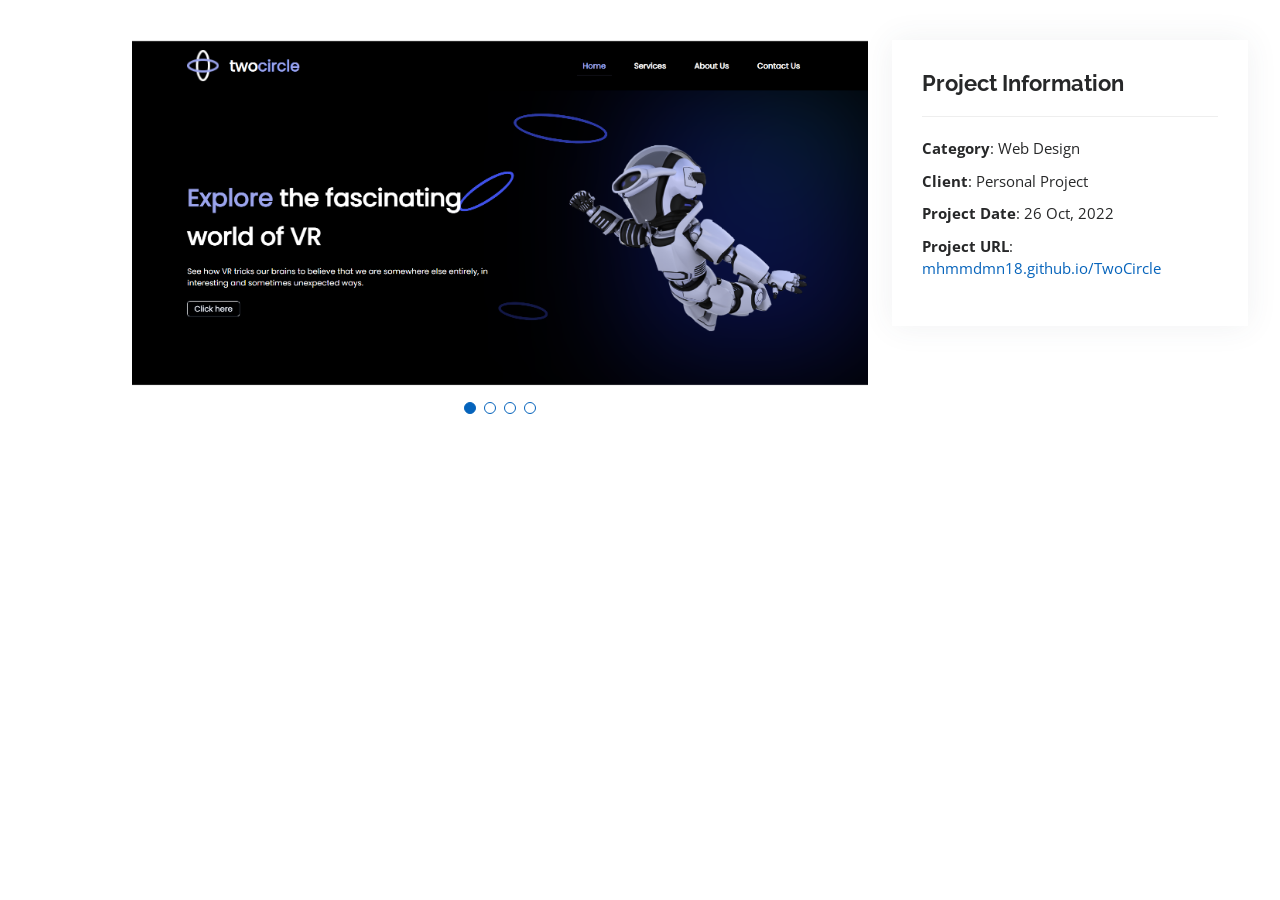
<file: portfolio-details.html>
<!DOCTYPE html>
<html lang="en">

<head>
  <meta charset="utf-8">
  <meta content="width=device-width, initial-scale=1.0" name="viewport">

  <title>Portfolio Details - Personal Bootstrap Template</title>
  <meta content="" name="description">
  <meta content="" name="keywords">

  <!-- Favicons -->
  <link href="assets/img/favicon.png" rel="icon">
  <link href="assets/img/apple-touch-icon.png" rel="apple-touch-icon">

  <!-- Google Fonts -->
  <link href="https://fonts.googleapis.com/css?family=Open+Sans:300,300i,400,400i,600,600i,700,700i|Raleway:300,300i,400,400i,500,500i,600,600i,700,700i|Poppins:300,300i,400,400i,500,500i,600,600i,700,700i" rel="stylesheet">

  <!-- Vendor CSS Files -->
  <link href="assets/vendor/aos/aos.css" rel="stylesheet">
  <link href="assets/vendor/bootstrap/css/bootstrap.min.css" rel="stylesheet">
  <link href="assets/vendor/bootstrap-icons/bootstrap-icons.css" rel="stylesheet">
  <link href="assets/vendor/boxicons/css/boxicons.min.css" rel="stylesheet">
  <link href="assets/vendor/glightbox/css/glightbox.min.css" rel="stylesheet">
  <link href="assets/vendor/swiper/swiper-bundle.min.css" rel="stylesheet">

  <!-- Template Main CSS File -->
  <link href="assets/css/style.css" rel="stylesheet">

  <!-- =======================================================
  * Template Name: MyResume
  * Updated: Mar 10 2023 with Bootstrap v5.2.3
  * Template URL: https://bootstrapmade.com/free-html-bootstrap-template-my-resume/
  * Author: BootstrapMade.com
  * License: https://bootstrapmade.com/license/
  ======================================================== -->
</head>

<body>

  <main id="main">

    <!-- ======= Portfolio Details Section ======= -->
    <section id="portfolio-details" class="portfolio-details">
      <div class="container">

        <div class="row gy-4">

          <div class="col-lg-8">
            <div class="portfolio-details-slider swiper">
              <div class="swiper-wrapper align-items-center">

                <div class="swiper-slide">
                  <img src="assets/img/portfolio/portfolio-details-1.png" alt="">
                </div>

                <div class="swiper-slide">
                  <img src="assets/img/portfolio/portfolio-details-2.png" alt="">
                </div>

                <div class="swiper-slide">
                  <img src="assets/img/portfolio/portfolio-details-3.png" alt="">
                </div>

                <div class="swiper-slide">
                  <img src="assets/img/portfolio/portfolio-details-4.png" alt="">
                </div>

              </div>
              <div class="swiper-pagination"></div>
            </div>
          </div>

          <div class="col-lg-4">
            <div class="portfolio-info">
              <h3>Project Information</h3>
              <ul>
                <li><strong>Category</strong>: Web Design</li>
                <li><strong>Client</strong>: Personal Project</li>
                <li><strong>Project Date</strong>: 26 Oct, 2022</li>
                <li><strong>Project URL</strong>: <a href="https://mhmmdmn18.github.io/TwoCircle">mhmmdmn18.github.io/TwoCircle</a></li>
              </ul>
            </div>
            <!-- <div class="portfolio-description">
              <h2>This is an example of portfolio detail</h2>
              <p>
                Autem ipsum nam porro corporis rerum. Quis eos dolorem eos itaque inventore commodi labore quia quia. Exercitationem repudiandae officiis neque suscipit non officia eaque itaque enim. Voluptatem officia accusantium nesciunt est omnis tempora consectetur dignissimos. Sequi nulla at esse enim cum deserunt eius.
              </p>
            </div> -->
          </div>

        </div>

      </div>
    </section><!-- End Portfolio Details Section -->

  </main><!-- End #main -->

  <div id="preloader"></div>
  <a href="#" class="back-to-top d-flex align-items-center justify-content-center"><i class="bi bi-arrow-up-short"></i></a>

  <!-- Vendor JS Files -->
  <script src="assets/vendor/purecounter/purecounter_vanilla.js"></script>
  <script src="assets/vendor/aos/aos.js"></script>
  <script src="assets/vendor/bootstrap/js/bootstrap.bundle.min.js"></script>
  <script src="assets/vendor/glightbox/js/glightbox.min.js"></script>
  <script src="assets/vendor/isotope-layout/isotope.pkgd.min.js"></script>
  <script src="assets/vendor/swiper/swiper-bundle.min.js"></script>
  <script src="assets/vendor/typed.js/typed.min.js"></script>
  <script src="assets/vendor/waypoints/noframework.waypoints.js"></script>
  <script src="assets/vendor/php-email-form/validate.js"></script>

  <!-- Template Main JS File -->
  <script src="assets/js/main.js"></script>

</body>

</html>
</file>
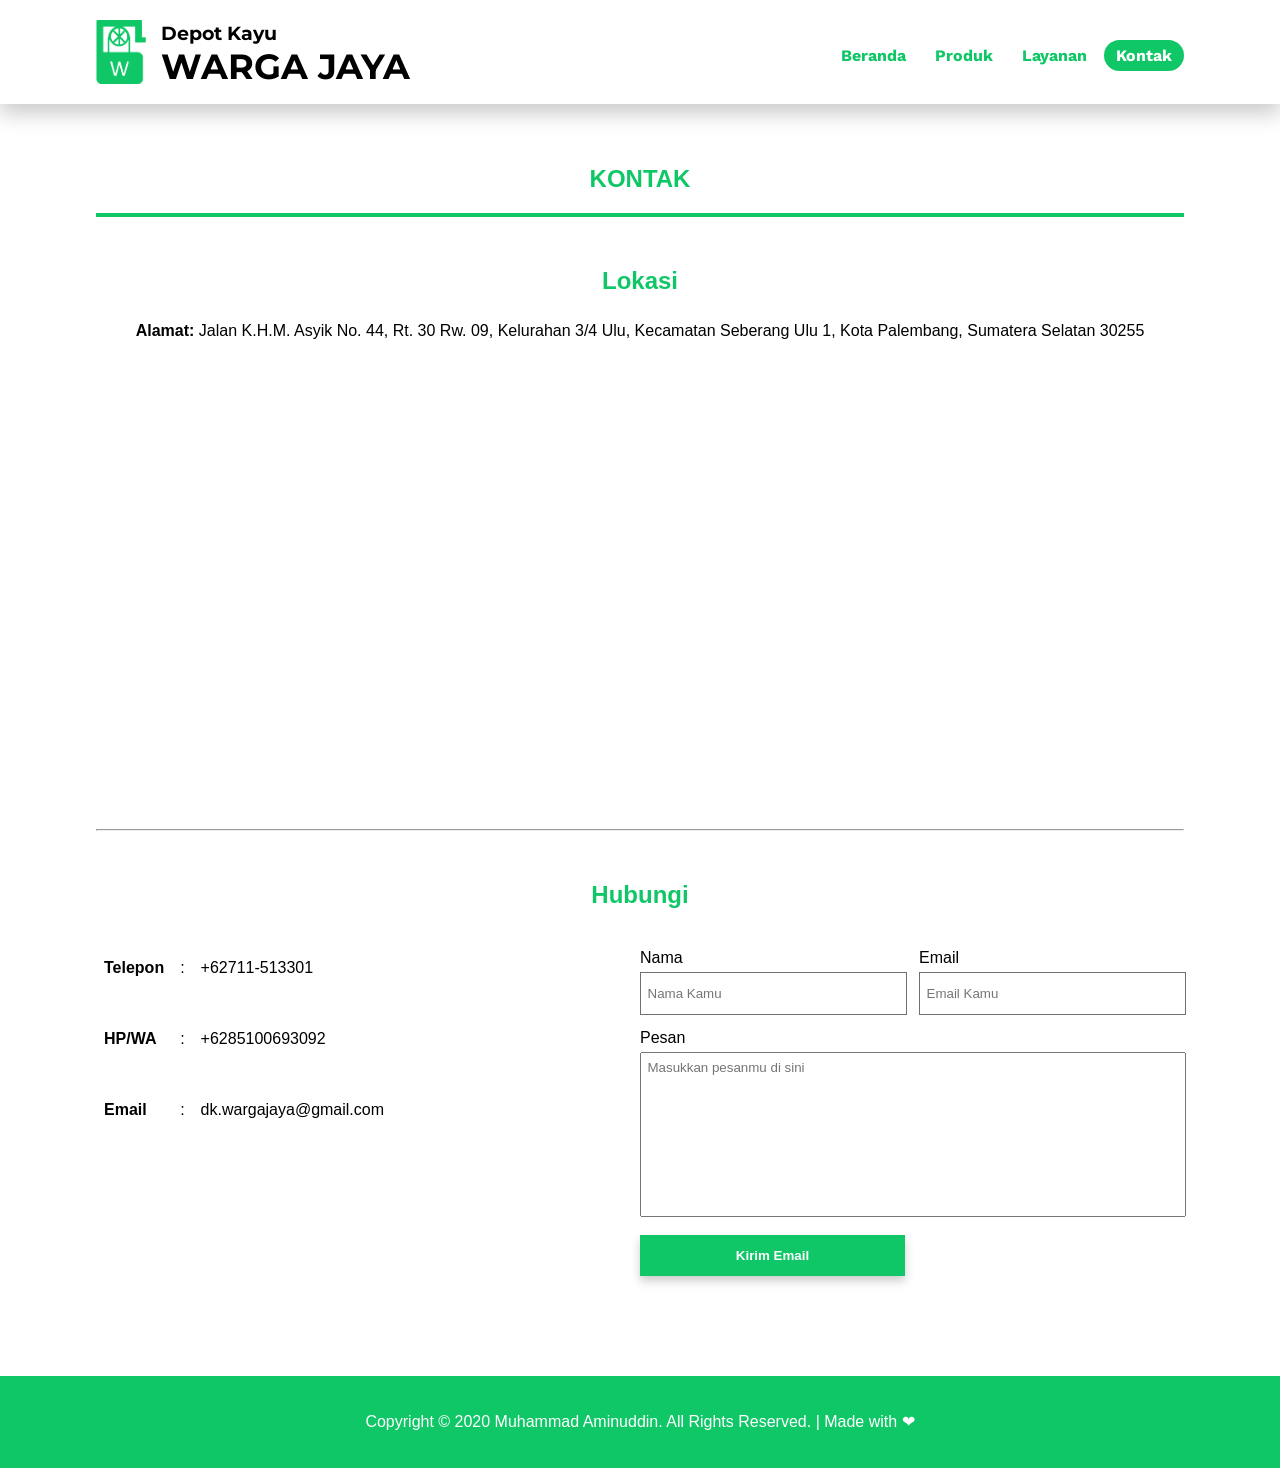
<file: html/kontak.html>
<!DOCTYPE html>
<html lang="en">
<head>
	<meta charset="UTF-8">
	<meta name="viewport" content="width=device-width, initial-scale=1.0">
	<meta name="Muhammad Aminuddin" content="Depot Kayu Warga Jaya Website">
	<title>Depot Kayu Warga Jaya</title>
	<link rel="icon" href="../images/logo/logo-g2.ico">
	<!-- Style -->
	<link rel="stylesheet" href="../css/style.css">
	<!-- Font -->
	<link rel="stylesheet" href="https://fonts.googleapis.com/css2?family=Work+Sans" >
	<link rel="stylesheet" href="https://fonts.googleapis.com/css2?family=Montserrat" >
	<!-- Font Awesome -->
	<link rel="stylesheet" href="https://cdnjs.cloudflare.com/ajax/libs/font-awesome/5.15.1/css/all.min.css">
</head>
<body>

	<!-- Header -->
	<header>
		<div class="container">
			<nav>
				<div class="nav-left">
					<a href="beranda.html"><img src="../images/logo/logo-g3.png" alt="logo"></a>
					<div class="brand">
						<h3>Depot Kayu</h3>
						<h1>Warga Jaya</h1>
					</div>
				</div>
				<div class="nav-right">
					<a href="beranda.html">Beranda</a>
					<a href="produk.html">Produk</a>
					<a href="layanan.html">Layanan</a>
					<a href="kontak.html" class="active">Kontak</a>
				</div>
				<label class="burger">
					<hr>
					<hr>
					<hr>
				</label>
			</nav>
		</div>
	</header>

	<!-- Mobile Navigasi -->
	<div class="nav-mobile">
		<a href="beranda.html" class="anchor">Beranda</a>
		<a href="produk.html" class="anchor">Produk</a>
		<a href="layanan.html" class="anchor">Layanan</a>
		<a href="kontak.html" class="anchor active">Kontak</a>
	</div>

	<!-- KONTAK -->
	<div class="space">
		<!-- Kontak -->
		<section class="kontak">
			<div class="container">
				<h2>KONTAK</h2>
				<!-- Lokasi -->
				<div class="lokasi">
					<h4>Lokasi</h4>
						<p><b>Alamat:</b> Jalan K.H.M. Asyik No. 44, Rt. 30 Rw. 09, Kelurahan 3/4 Ulu, Kecamatan Seberang Ulu 1, Kota Palembang, Sumatera Selatan 30255</p>
						<div class="lokasi-map">
							<iframe src="https://www.google.com/maps/embed?pb=!1m14!1m8!1m3!1d15937.336439472387!2d104.758451!3d-3.0044701!3m2!1i1024!2i768!4f13.1!3m3!1m2!1s0x0%3A0xde54f3c7e36d5ca2!2sDepot%20Kayu%20Warga%20Jaya!5e0!3m2!1sid!2sid!4v1605360575220!5m2!1sid!2sid" width="100%" height="450" frameborder="0" style="border:0;" allowfullscreen="" aria-hidden="false" tabindex="0"></iframe>
						</div>
				</div>
				<br>
				<hr>
				<h4>Hubungi</h4>
				<div class="hubungi">
					<div>
						<table class="nomor">
							<tr>
								<th>Telepon</th>
								<td>:</td>
								<td>+62711-513301</td>
							</tr>
							<tr>
								<th>HP/WA</th>
								<td>:</td>
								<td>+6285100693092</td>
							</tr>
							<tr>
								<th>Email</th>
								<td>:</td>
								<td>dk.wargajaya@gmail.com</td>
							</tr>
						</table>
					</div>
					<form class="email-right" action="mailto:dk.wargajaya@gmail.com" method="POST" enctype="text/plain">
						<div class="email-name">
							<label for="name">Nama</label>
							<input id="name" type="text" placeholder="Nama Kamu" autocomplete="off">
						</div>
						<div class="email-email">
							<label for="email">Email</label>
							<input id="email" type="email" placeholder="Email Kamu"  autocomplete="off">
						</div>
						<div class="email-message">
							<label for="message">Pesan</label>
							<textarea name="message" id="message" cols="30" rows="10" placeholder="Masukkan pesanmu di sini"></textarea>
						</div>
						<button class="email-button">Kirim Email</button>
					</form>
				</div>
			</div>
		</section>
	</div>
	
	<!-- Footer -->
	<footer>
		<div class="container">
			<p id="copyright">Copyright &copy; 2020 Muhammad Aminuddin. All Rights Reserved. | Made with ❤</p>
	</footer>

	<script src="../js/main.js"></script>
	<script src="../js/jquery.min.js"></script>
	<script src="../js/bootstrap.min.js"></script>
</body>
</html>
</file>
<file: css/style.css>
* {
	padding: 0;
	margin: 0;
}
html {
	scroll-behavior: smooth;
}
body {
	background-color: #fff;
	font-family: sans-serif;
}
a {
	text-decoration: none;
}
ul {
	list-style: none;
}
section {
	padding-top: 50px;
}

/*Header*/
header {
	width: 100%;
	height: 64px;
	padding: 20px 0;
	background-color: #fff;
	position: fixed;
	overflow: hidden;
	transition: .4s;
	z-index: 3;
	filter: drop-shadow(0 10px 10px rgba(0, 0, 0, .2));
}
header.scrolled {
	padding: 10px 0;
}
.container {
	width: 85%;
	margin: 0 auto;
}
.container::after {
	content: '';
	display: block;
	clear: both;
}
.space {
	padding-top: 85px;
	padding-bottom: 100px;
}
.nav-left {
	width: 350px;
	display: inline-block;
	
}
.nav-left img {
	width: 50px;
	float: left;
	transition: .5s; 

}
.nav-left img:hover {
	transform: scale(1.1) rotateX(360deg);
}
.nav-left .brand {
	color: #000;
	font-family: 'Montserrat', sans-serif;
	padding-top: 2px;
}
.nav-left .brand h3 {
	padding-left: 15px;
	float: left;
}
.nav-left .brand h1 {
	padding-left: 15px;
	float: left;
	text-transform: uppercase;
	font-size: 35px;
}
.nav-right {
	float: right;
	font-family: 'Work Sans', sans-serif;
	padding-left: 12px;
	padding-right: 0;
}
.nav-right a {
	font-weight: bold;	
	color: #10c767;
	display: inline-block;
	background-color: #fff;
	border-radius: 20px;
	padding: 6px 12px;
	margin: 20px 0;
}
.nav-right a:hover {
	font-weight: bold;
	color: #fff;
	background-color: #10c767;
}
.nav-right .active {
	font-weight: bold;
	color: #fff;
	background-color: #10c767;
}
.burger {
	width: 30px;
	display: none;
	float: right;
	overflow: hidden;
	margin: 23px;
}
.burger:hover {
	cursor: pointer;
}
.burger hr {
	height: 3px;
	background: #10c767;
	outline: none;
	border: none;
	margin: 4px 0;
	transition: .3s;
}
.burger hr:first-child {
	transform: translateX(-50%);
}
.burger hr:last-child {
	transform: translateX(50%);
}
.burger.clicked hr:first-child {
	transform: translateY(6px) rotate(45deg);
}
.burger.clicked hr:nth-child(2) {
	height: 0;
}
.burger.clicked hr:last-child {
	transform: translateY(-6px) rotate(-45deg);
}
.nav-mobile {
	display: block;
	align-items: center; 
	background-color: #fff;
	position: fixed;
	top: 0;
	left: 0;
	width: 100%;
	margin-top: 84px;
	padding-top: 20px;
	text-align: center; 
	transform:translateY(-350px);
	transition: .3s;
	z-index: 2;
}
.nav-mobile a {
	font-family: 'Work Sans', sans-serif;
	font-weight: bold;
	color: #10c767;
	display: block;
	text-align: center;
	padding: 24px;
	margin-bottom: 5px;
}
.nav-mobile a:hover {
	font-weight: bold;
	color: #fff;
	background-color: #10c767;
}
.nav-mobile .active {
	font-weight: bold;
	color: #fff;
	background-color: #10c767;
}

/*Banner*/
.banner {
	height: 55vh;
	width: 100%;
	padding-top: 190px;
	padding-bottom: 100px;
	position: relative;
	background-image: url("../images/depot.png");
	background-size: cover;
	display: flex;
	justify-content: center;
	align-items: center;
}
.banner:after {
	content: '';
	display: block;	
	position: absolute;
	top: 0;
	right: 0;
	bottom: 0;
	left: 0;
	background-color: #10c767;
	opacity: .5;

}
.banner h1 {
	font-family: 'Quicksand', sans-serif;
	font-size: 45px;
	color: #fff;
	z-index: 1;
	text-align: center;
	border: 3px solid #fff;
	padding: 20px 30px;
	margin: 0 40px;
}

/*Deskripsi*/
.container h2 {
	text-align: center;
	color: #10c767;
	padding-bottom: 20px;
	margin: 30px 0;
	border-bottom: 4px solid #10c767;
}
.container h4 {
	font-size: 24px;
	text-align: center;
	color: #10c767;
	padding: 20px 0;
	margin-top: 30px;
}
.container p {
	text-align: justify;
	text-indent: 50px;
	line-height: 2em;
}

/*Galeri*/
@font-face {
	font-family: "Glyphicons Halflings";
 	src: url("../fonts/glyphicons-halflings-regular.ttf") format("truetype"), 
	url("../fonts/glyphicons-halflings-regular.svg#glyphicons_halflingsregular") format("svg");
}
.glyphicon {
	position: relative;
	top: 1px;
	display: inline-block;
	font-family: "Glyphicons Halflings";
	font-style: normal;
	font-weight: 400;
	line-height: 1;
	-webkit-font-smoothing: antialiased;
	-moz-osx-font-smoothing: grayscale;
}
.glyphicon-chevron-left:before {
	content: "\e079";
}
.glyphicon-chevron-right:before {
	content: "\e080";
}
/*Carousel*/
.carousel-inner > .item > img,
.carousel-inner > .item > a > img {
	display: block;
	max-width: 100%;
	height: auto;
}
.carousel {
	position: relative;
	border: 8px solid #000;
	margin-top: 8px;
	margin-bottom: 50px;
}
.carousel-inner {
	position: relative;
	width: 100%;
	overflow: hidden;
}
.carousel-inner > .item {
	position: relative;
	display: none;
	-webkit-transition: 0.6s ease-in-out left;
	-o-transition: 0.6s ease-in-out left;
	transition: 0.6s ease-in-out left;
}
.carousel-inner > .item > img,
.carousel-inner > .item > a > img {
	line-height: 1;
}
@media all and (transform-3d), (-webkit-transform-3d) {
	.carousel-inner > .item {
		-webkit-transition: -webkit-transform 0.6s ease-in-out;
		-o-transition: -o-transform 0.6s ease-in-out;
		transition: -webkit-transform 0.6s ease-in-out;
		transition: transform 0.6s ease-in-out;
		transition: transform 0.6s ease-in-out, -webkit-transform 0.6s ease-in-out, -o-transform 0.6s ease-in-out;
		-webkit-backface-visibility: hidden;
		backface-visibility: hidden;
		-webkit-perspective: 1000px;
		perspective: 1000px;
	}
	.carousel-inner > .item.next,
	.carousel-inner > .item.active.right {
		-webkit-transform: translate3d(100%, 0, 0);
		transform: translate3d(100%, 0, 0);
		left: 0;
	}
	.carousel-inner > .item.prev,
	.carousel-inner > .item.active.left {
		-webkit-transform: translate3d(-100%, 0, 0);
		transform: translate3d(-100%, 0, 0);
		left: 0;
	}
	.carousel-inner > .item.next.left,
	.carousel-inner > .item.prev.right,
	.carousel-inner > .item.active {
		-webkit-transform: translate3d(0, 0, 0);
		transform: translate3d(0, 0, 0);
		left: 0;
	}
}
.carousel-inner > .active,
.carousel-inner > .next,
.carousel-inner > .prev {
	display: block;
}
.carousel-inner > .active {
	left: 0;
}
.carousel-inner > .next,
.carousel-inner > .prev {
	position: absolute;
	top: 0;
	width: 100%;
}
.carousel-inner > .next {
	left: 100%;
}
.carousel-inner > .prev {
	left: -100%;
}
.carousel-inner > .next.left,
.carousel-inner > .prev.right {
	left: 0;
}
.carousel-inner > .active.left {
	left: -100%;
}
.carousel-inner > .active.right {
	left: 100%;
}
.carousel-control {
	position: absolute;
	top: 0;
	bottom: 0;
	left: 0;
	width: 15%;
	font-size: 20px;
	color: #fff;
	text-align: center;
	text-shadow: 0 1px 2px rgba(0, 0, 0, 0.6);
	background-color: rgba(0, 0, 0, 0);
	filter: alpha(opacity=50);
	opacity: 0.5;
}
.carousel-control.left {
	background-repeat: repeat-x;
}
.carousel-control.right {
	right: 0;
	left: auto;
	background-repeat: repeat-x;
}
.carousel-control:hover,
.carousel-control:focus {
	color: #fff;
	text-decoration: none;
	outline: 0;
	filter: alpha(opacity=90);
	opacity: 0.9;
}
.carousel-control .icon-prev,
.carousel-control .icon-next,
.carousel-control .glyphicon-chevron-left,
.carousel-control .glyphicon-chevron-right {
	position: absolute;
	top: 50%;
	z-index: 5;
	display: inline-block;
	margin-top: -10px;
}
.carousel-control .icon-prev,
.carousel-control .glyphicon-chevron-left {
	left: 50%;
	margin-left: -10px;
}
.carousel-control .icon-next,
.carousel-control .glyphicon-chevron-right {
	right: 50%;
	margin-right: -10px;
}
.carousel-control .icon-prev,
.carousel-control .icon-next {
	width: 20px;
	height: 20px;
	font-family: serif;
	line-height: 1;
}
.carousel-control .icon-prev:before {
	content: "\2039";
}
.carousel-control .icon-next:before {
	content: "\203a";
}
.carousel-indicators {
	position: absolute;
	bottom: 10px;
	left: 50%;
	z-index: 15;
	width: 60%;
	padding-left: 0;
	margin-left: -30%;
	text-align: center;
	list-style: none;
}
.carousel-indicators li {
	display: inline-block;
	width: 10px;
	height: 10px;
	margin: 1px;
	text-indent: -999px;
	cursor: pointer;
	border: 1px solid #fff;
	border-radius: 50%;
}
.carousel-indicators .active {
	width: 12px;
	height: 12px;
	margin: 0;
	background-color: #fff;
}
.carousel-caption {
	position: absolute;
	right: 15%;
	bottom: 20px;
	left: 15%;
	z-index: 10;
	padding-top: 20px;
	padding-bottom: 20px;
	color: #fff;
	text-align: center;
	text-shadow: 0 1px 2px #000;
}
.carousel-caption .btn {
  	text-shadow: none;
}
@media screen and (min-width: 768px) {
	.carousel-control .glyphicon-chevron-left,
	.carousel-control .glyphicon-chevron-right,
	.carousel-control .icon-prev,
	.carousel-control .icon-next {
		width: 30px;
		height: 30px;
		margin-top: -10px;
		font-size: 30px;
	}
	.carousel-control .glyphicon-chevron-left,
	.carousel-control .icon-prev {
		margin-left: -10px;
	}
	.carousel-control .glyphicon-chevron-right,
	.carousel-control .icon-next {
		margin-right: -10px;
	}
	.carousel-caption {
		right: 20%;
		left: 20%;
		padding-bottom: 30px;
	}
	.carousel-indicators {
		bottom: 20px;
	}
}

/*Serbuk Kayu*/
.jenis-serbuk {
	display: grid;
	grid-template-columns: repeat(auto-fit, minmax(300px, 1fr));
	gap: 30px;
}
.jenis-serbuk img {
	width: 100%;
	margin-bottom: 20px;
}
.jenis-serbuk h5 {
	font-size: 20px;
	text-align: center;
	margin-bottom: 20px;
}

/*Tabel*/
table {
	font-family: 'Cambria Math', sans-serif;
 	border-collapse: collapse;
	border-spacing: 0;
	background-color: transparent;
}
td, th {
	padding: 0;
}
th {
  	text-align: left;
}
.table {
  	width: 100%;
  	max-width: 100%;
  	margin-bottom: 20px;
}
.table > thead > tr > th,
.table > tbody > tr > th,
.table > thead > tr > td,
.table > tbody > tr > td {
  	padding: 8px;
  	line-height: 1.42857143;
  	vertical-align: top;
  	border-top: 1px solid #ddd;
}
.table > thead > tr > th {
  	vertical-align: bottom;
  	border-bottom: 2px solid #ddd;
}
.table > thead:first-child > tr:first-child > th,
.table > thead:first-child > tr:first-child > td {
  	border-top: 0;
}
.table-hover > tbody > tr:hover {
	color: #fff;
  	background-color: #10c767;
}
p#harga {
	text-indent: 0;
	font-family: Cambria Math, sans-serif;
}

/*Layanan*/
.jenis-layanan {
	display: grid;
	grid-template-columns: repeat(auto-fit, minmax(300px, 1fr));
	gap: 30px;
	margin-top: 20px;
}
.jenis-layanan img {
	width: 100%;
	margin-bottom: 10px;
}
.jenis-layanan h5 {
	font-size: 20px;
	text-align: center;
	margin-bottom: 20px;
}
.jenis-layanan p {
	text-indent: 0;
}

/*Kontak*/
.lokasi p {
	text-indent: 0;
	text-align: center;
	margin-bottom: 10px;
}

.hubungi {
	display: grid;
	grid-template-columns: repeat(auto-fit, minmax(300px, 1fr));
	margin-top: 20px;
}
.hubungi p {
	text-indent: 0;
	margin-bottom: 10px;
}
.hubungi table {
	font-family: sans-serif;
}
.nomor tr th,
.nomor tr td {
  	padding: 8px;
  	padding-bottom: 40px;
  	line-height: 1.42857143;
}
/*Email-Form*/
.email-right {
	display: grid; 
	grid-template-areas: "name email" "message message" "button null";
	grid-gap: 14px;
}
.email-right .email-name {
	grid-area: name;
}
.email-right .email-email {
	grid-area: email;
}
.email-right .email-message {
	grid-area: message;
}
.email-right .email-message textarea {
	padding: 6.5px;
	width: 97.6%;
	resize: none;
	font-family: sans-serif;
}
.email-right .email-button {
	padding: 13px 20px; 
	background: #10c767;
	font-weight: 600;
	color: #fff;
	display: inline-block;
	cursor: pointer;
	border: none;
	transition: .3s linear;
	filter: drop-shadow(0 5px 5px rgba(0, 0, 0, 0.2));
	grid-area: button;
}
.email-right .email-button:hover {
	filter: drop-shadow(0 10px 10px rgba(0, 0, 0, 0.5));
}
.email-right label {
	display: block;
	margin-bottom: 5px;
}
.email-right input {
	padding: 13px 6.5px;
	border: 1px solid #707070;
	width: 95%
}

/*Footer*/
footer {
	color: #fff;
	padding: 30px 0;
	text-align: center;
	background-color: #10c767;
}
p#copyright {
	text-indent: 0;
	text-align: center;
}

/*Mobile Responsive*/
@media only screen and (max-width: 860px) {
	.burger {
		display: block;
	}
	.nav-right {
		display: none;
	}
	.nav-mobile.showed {
		transform: translateY(0)
	}
}
@media only screen and (max-width: 505px) {
	header .container {
		padding: 0 10px;
	}
	.nav-left {
		margin: 6px 0;
		width: 250px;
	}
	.nav-left img {
		width: 40px;	
	}
	.nav-left .brand h1 {
		font-size: 25px;
	}
	.nav-left .brand h3 {
		font-size: 15px;
	}
}
@media only screen and (max-width: 383px) {
	.nav-left {
		margin: 15px 0;
		width: 190px;
	}
	.nav-left img {
		width: 30px;
		padding: 0;	
		margin: 0;	
	}
	.nav-left .brand h1 {
		font-size: 20px;
	}
	.nav-left .brand h3 {
		font-size: 12px;
	}
}
@media only screen and (max-width: 301px) {
	.nav-left {
		margin: 15px 0;
		width: 30px;
	}
	.nav-left .brand {
		display: none;
	}
}
</file>
<file: assets/css/style.css>
/**
* Template Name: MyResume
* Updated: Mar 10 2023 with Bootstrap v5.2.3
* Template URL: https://bootstrapmade.com/free-html-bootstrap-template-my-resume/
* Author: BootstrapMade.com
* License: https://bootstrapmade.com/license/
*/

/*--------------------------------------------------------------
# General
--------------------------------------------------------------*/
body {
  font-family: "Open Sans", sans-serif;
  color: #272829;
}

a {
  color: #0563bb;
  text-decoration: none;
}

a:hover {
  color: #067ded;
  text-decoration: none;
}

h1,
h2,
h3,
h4,
h5,
h6 {
  font-family: "Raleway", sans-serif;
}

/*--------------------------------------------------------------
# Back to top button
--------------------------------------------------------------*/
.back-to-top {
  position: fixed;
  visibility: hidden;
  opacity: 0;
  right: 15px;
  bottom: 15px;
  z-index: 996;
  background: #0563bb;
  width: 40px;
  height: 40px;
  border-radius: 50px;
  transition: all 0.4s;
}

.back-to-top i {
  font-size: 28px;
  color: #fff;
  line-height: 0;
}

.back-to-top:hover {
  background: #0678e3;
  color: #fff;
}

.back-to-top.active {
  visibility: visible;
  opacity: 1;
}

/*--------------------------------------------------------------
# Preloader
--------------------------------------------------------------*/
#preloader {
  position: fixed;
  top: 0;
  left: 0;
  right: 0;
  bottom: 0;
  z-index: 9999;
  overflow: hidden;
  background: #fff;
}

#preloader:before {
  content: "";
  position: fixed;
  top: calc(50% - 30px);
  left: calc(50% - 30px);
  border: 6px solid #0563bb;
  border-top-color: #fff;
  border-bottom-color: #fff;
  border-radius: 50%;
  width: 60px;
  height: 60px;
  animation: animate-preloader 1s linear infinite;
}

@keyframes animate-preloader {
  0% {
    transform: rotate(0deg);
  }

  100% {
    transform: rotate(360deg);
  }
}

/*--------------------------------------------------------------
# Disable aos animation delay on mobile devices
--------------------------------------------------------------*/
@media screen and (max-width: 768px) {
  [data-aos-delay] {
    transition-delay: 0 !important;
  }
}

/*--------------------------------------------------------------
# Header
--------------------------------------------------------------*/
#header {
  position: fixed;
  top: 0;
  left: 0;
  bottom: 0;
  z-index: 9997;
  transition: all 0.5s;
  padding: 15px;
  overflow-y: auto;
}

@media (max-width: 991px) {
  #header {
    width: 300px;
    background: #fff;
    border-right: 1px solid #e6e9ec;
    left: -300px;
  }
}

@media (min-width: 991px) {
  #main {
    margin-left: 100px;
  }
}

/*--------------------------------------------------------------
# Navigation Menu
--------------------------------------------------------------*/
/**
* Desktop Navigation 
*/
.nav-menu {
  padding: 0;
  display: block;
}

.nav-menu * {
  margin: 0;
  padding: 0;
  list-style: none;
}

.nav-menu>ul>li {
  position: relative;
  white-space: nowrap;
}

.nav-menu a,
.nav-menu a:focus {
  display: flex;
  align-items: center;
  color: #45505b;
  padding: 10px 18px;
  margin-bottom: 8px;
  transition: 0.3s;
  font-size: 15px;
  border-radius: 50px;
  background: #f2f3f5;
  height: 56px;
  width: 100%;
  overflow: hidden;
  transition: 0.3s;
}

.nav-menu a i,
.nav-menu a:focus i {
  font-size: 20px;
}

.nav-menu a span,
.nav-menu a:focus span {
  padding: 0 5px 0 7px;
  color: #45505b;
}

@media (min-width: 992px) {

  .nav-menu a,
  .nav-menu a:focus {
    width: 56px;
  }

  .nav-menu a span,
  .nav-menu a:focus span {
    display: none;
    color: #fff;
  }
}

.nav-menu a:hover,
.nav-menu .active,
.nav-menu .active:focus,
.nav-menu li:hover>a {
  color: #fff;
  background: #0563bb;
}

.nav-menu a:hover span,
.nav-menu .active span,
.nav-menu .active:focus span,
.nav-menu li:hover>a span {
  color: #fff;
}

.nav-menu a:hover,
.nav-menu li:hover>a {
  width: 100%;
  color: #fff;
}

.nav-menu a:hover span,
.nav-menu li:hover>a span {
  display: block;
}

/**
* Mobile Navigation 
*/
.mobile-nav-toggle {
  position: fixed;
  right: 10px;
  top: 10px;
  z-index: 9998;
  border: 0;
  background: none;
  font-size: 28px;
  transition: all 0.4s;
  outline: none !important;
  line-height: 0;
  cursor: pointer;
  border-radius: 50px;
  padding: 5px;
}

.mobile-nav-toggle i {
  color: #45505b;
}

.mobile-nav-active {
  overflow: hidden;
}

.mobile-nav-active #header {
  left: 0;
}

.mobile-nav-active .mobile-nav-toggle {
  color: #fff;
  background-color: #0563bb;
}

/*--------------------------------------------------------------
# Hero Section
--------------------------------------------------------------*/
#hero {
  width: 100%;
  height: 100vh;
  background: url("../img/hero-bg.jpg") top right no-repeat;
  background-size: cover;
  position: relative;
}

@media (min-width: 992px) {
  #hero {
    padding-left: 160px;
  }
}

#hero:before {
  content: "";
  background: rgba(255, 255, 255, 0.8);
  position: absolute;
  bottom: 0;
  top: 0;
  left: 0;
  right: 0;
}

#hero h1 {
  margin: 0;
  font-size: 64px;
  font-weight: 700;
  line-height: 56px;
  color: #45505b;
}

#hero p {
  color: #45505b;
  margin: 15px 0 0 0;
  font-size: 26px;
  font-family: "Poppins", sans-serif;
}

#hero p span {
  color: #0563bb;
  letter-spacing: 1px;
}

#hero .social-links {
  margin-top: 30px;
}

#hero .social-links a {
  font-size: 24px;
  display: inline-block;
  color: #45505b;
  line-height: 1;
  margin-right: 20px;
  transition: 0.3s;
}

#hero .social-links a:hover {
  color: #0563bb;
}

@media (max-width: 992px) {
  #hero {
    text-align: center;
  }

  #hero h1 {
    font-size: 32px;
    line-height: 36px;
  }

  #hero p {
    margin-top: 10px;
    font-size: 20px;
    line-height: 24px;
  }
}

/*--------------------------------------------------------------
# Sections General
--------------------------------------------------------------*/
section {
  padding: 60px 0;
  overflow: hidden;
}

.section-title {
  text-align: center;
  padding-bottom: 30px;
}

.section-title h2 {
  font-size: 32px;
  font-weight: bold;
  text-transform: uppercase;
  margin-bottom: 20px;
  padding-bottom: 20px;
  position: relative;
  color: #45505b;
}

.section-title h2::before {
  content: "";
  position: absolute;
  display: block;
  width: 120px;
  height: 1px;
  background: #ddd;
  bottom: 1px;
  left: calc(50% - 60px);
}

.section-title h2::after {
  content: "";
  position: absolute;
  display: block;
  width: 40px;
  height: 3px;
  background: #0563bb;
  bottom: 0;
  left: calc(50% - 20px);
}

.section-title p {
  margin-bottom: 0;
}

/*--------------------------------------------------------------
# About
--------------------------------------------------------------*/
.about .content h3 {
  font-weight: 700;
  font-size: 26px;
  color: #728394;
}

.about .content ul {
  list-style: none;
  padding: 0;
}

.about .content ul li {
  margin-bottom: 20px;
  display: flex;
  align-items: center;
}

.about .content ul strong {
  margin-right: 10px;
}

.about .content ul i {
  font-size: 16px;
  margin-right: 5px;
  color: #0563bb;
  line-height: 0;
}

.about .content p:last-child {
  margin-bottom: 0;
}

/*--------------------------------------------------------------
# Facts
--------------------------------------------------------------*/
.facts .count-box {
  padding: 30px 30px 25px 30px;
  margin-top: 30px;
  width: 100%;
  position: relative;
  text-align: center;
  background: #fff;
}

.facts .count-box i {
  position: absolute;
  top: -25px;
  left: 50%;
  transform: translateX(-50%);
  font-size: 24px;
  background: #0563bb;
  color: #fff;
  border-radius: 50px;
  display: inline-flex;
  align-items: center;
  justify-content: center;
  width: 48px;
  height: 48px;
}

.facts .count-box span {
  font-size: 36px;
  display: block;
  font-weight: 600;
  color: #011426;
}

.facts .count-box p {
  padding: 0;
  margin: 0;
  font-family: "Raleway", sans-serif;
  font-size: 14px;
}

/*--------------------------------------------------------------
# Akills
--------------------------------------------------------------*/
.skills .progress {
  height: 60px;
  display: block;
  background: none;
  border-radius: 0;
}

.skills .progress .skill {
  padding: 10px 0;
  margin: 0;
  text-transform: uppercase;
  display: block;
  font-weight: 600;
  font-family: "Poppins", sans-serif;
  color: #45505b;
}

.skills .progress .skill .val {
  float: right;
  font-style: normal;
}

.skills .progress-bar-wrap {
  background: #f2f3f5;
}

.skills .progress-bar {
  width: 1px;
  height: 10px;
  transition: 0.9s;
  background-color: #0563bb;
}

/*--------------------------------------------------------------
# Resume
--------------------------------------------------------------*/
.resume .resume-title {
  font-size: 26px;
  font-weight: 700;
  margin-top: 20px;
  margin-bottom: 20px;
  color: #45505b;
}

.resume .resume-item {
  padding: 0 0 20px 20px;
  margin-top: -2px;
  border-left: 2px solid #0563bb;
  position: relative;
}

.resume .resume-item h4 {
  line-height: 18px;
  font-size: 18px;
  font-weight: 600;
  text-transform: uppercase;
  font-family: "Poppins", sans-serif;
  color: #0563bb;
  margin-bottom: 10px;
}

.resume .resume-item h5 {
  font-size: 16px;
  background: #f7f8f9;
  padding: 5px 15px;
  display: inline-block;
  font-weight: 600;
  margin-bottom: 10px;
}

.resume .resume-item ul {
  padding-left: 20px;
}

.resume .resume-item ul li {
  padding-bottom: 10px;
}

.resume .resume-item:last-child {
  padding-bottom: 0;
}

.resume .resume-item::before {
  content: "";
  position: absolute;
  width: 16px;
  height: 16px;
  border-radius: 50px;
  left: -9px;
  top: 0;
  background: #fff;
  border: 2px solid #0563bb;
}

/*--------------------------------------------------------------
# Portfolio
--------------------------------------------------------------*/
.portfolio .portfolio-item {
  margin-bottom: 30px;
}

.portfolio #portfolio-flters {
  padding: 0;
  margin: 0 auto 25px auto;
  list-style: none;
  text-align: center;
  background: #fff;
  border-radius: 50px;
  padding: 2px 15px;
}

.portfolio #portfolio-flters li {
  cursor: pointer;
  display: inline-block;
  padding: 10px 15px;
  font-size: 14px;
  font-weight: 600;
  line-height: 1;
  text-transform: uppercase;
  color: #272829;
  margin-bottom: 5px;
  transition: all 0.3s ease-in-out;
}

.portfolio #portfolio-flters li:hover,
.portfolio #portfolio-flters li.filter-active {
  color: #0563bb;
}

.portfolio #portfolio-flters li:last-child {
  margin-right: 0;
}

.portfolio .portfolio-wrap {
  transition: 0.3s;
  position: relative;
  overflow: hidden;
  z-index: 1;
  background: rgba(69, 80, 91, 0.8);
}

.portfolio .portfolio-wrap::before {
  content: "";
  background: rgba(255, 255, 255, 0.7);
  position: absolute;
  left: 30px;
  right: 30px;
  top: 30px;
  bottom: 30px;
  transition: all ease-in-out 0.3s;
  z-index: 2;
  opacity: 0;
}

.portfolio .portfolio-wrap .portfolio-info {
  opacity: 0;
  position: absolute;
  top: 0;
  left: 0;
  right: 0;
  bottom: 0;
  text-align: center;
  z-index: 3;
  transition: all ease-in-out 0.3s;
  display: flex;
  flex-direction: column;
  justify-content: center;
  align-items: center;
}

.portfolio .portfolio-wrap .portfolio-info::before {
  display: block;
  content: "";
  width: 48px;
  height: 48px;
  position: absolute;
  top: 35px;
  left: 35px;
  border-top: 3px solid #d7dce1;
  border-left: 3px solid #d7dce1;
  transition: all 0.5s ease 0s;
  z-index: 9994;
}

.portfolio .portfolio-wrap .portfolio-info::after {
  display: block;
  content: "";
  width: 48px;
  height: 48px;
  position: absolute;
  bottom: 35px;
  right: 35px;
  border-bottom: 3px solid #d7dce1;
  border-right: 3px solid #d7dce1;
  transition: all 0.5s ease 0s;
  z-index: 9994;
}

.portfolio .portfolio-wrap .portfolio-info h4 {
  font-size: 20px;
  color: #45505b;
  font-weight: 600;
}

.portfolio .portfolio-wrap .portfolio-info p {
  color: #45505b;
  font-size: 14px;
  text-transform: uppercase;
  padding: 0;
  margin: 0;
}

.portfolio .portfolio-wrap .portfolio-links {
  text-align: center;
  z-index: 4;
}

.portfolio .portfolio-wrap .portfolio-links a {
  color: #45505b;
  margin: 0 2px;
  font-size: 28px;
  display: inline-block;
  transition: 0.3s;
}

.portfolio .portfolio-wrap .portfolio-links a:hover {
  color: #148af9;
}

.portfolio .portfolio-wrap:hover::before {
  top: 0;
  left: 0;
  right: 0;
  bottom: 0;
  opacity: 1;
}

.portfolio .portfolio-wrap:hover .portfolio-info {
  opacity: 1;
}

.portfolio .portfolio-wrap:hover .portfolio-info::before {
  top: 15px;
  left: 15px;
}

.portfolio .portfolio-wrap:hover .portfolio-info::after {
  bottom: 15px;
  right: 15px;
}

/*--------------------------------------------------------------
# Portfolio Details
--------------------------------------------------------------*/
.portfolio-details {
  padding-top: 40px;
}

.portfolio-details .portfolio-details-slider img {
  width: 100%;
}

.portfolio-details .portfolio-details-slider .swiper-pagination {
  margin-top: 20px;
  position: relative;
}

.portfolio-details .portfolio-details-slider .swiper-pagination .swiper-pagination-bullet {
  width: 12px;
  height: 12px;
  background-color: #fff;
  opacity: 1;
  border: 1px solid #0563bb;
}

.portfolio-details .portfolio-details-slider .swiper-pagination .swiper-pagination-bullet-active {
  background-color: #0563bb;
}

.portfolio-details .portfolio-info {
  padding: 30px;
  box-shadow: 0px 0 30px rgba(69, 80, 91, 0.08);
}

.portfolio-details .portfolio-info h3 {
  font-size: 22px;
  font-weight: 700;
  margin-bottom: 20px;
  padding-bottom: 20px;
  border-bottom: 1px solid #eee;
}

.portfolio-details .portfolio-info ul {
  list-style: none;
  padding: 0;
  font-size: 15px;
}

.portfolio-details .portfolio-info ul li+li {
  margin-top: 10px;
}

.portfolio-details .portfolio-description {
  padding-top: 30px;
}

.portfolio-details .portfolio-description h2 {
  font-size: 26px;
  font-weight: 700;
  margin-bottom: 20px;
}

.portfolio-details .portfolio-description p {
  padding: 0;
}

/*--------------------------------------------------------------
# Services
--------------------------------------------------------------*/
.services .icon-box {
  text-align: center;
  padding: 70px 20px 80px 20px;
  transition: all ease-in-out 0.3s;
  background: #fff;
  box-shadow: 0px 5px 90px 0px rgba(110, 123, 131, 0.05);
}

.services .icon-box .icon {
  margin: 0 auto;
  width: 100px;
  height: 100px;
  display: flex;
  align-items: center;
  justify-content: center;
  transition: ease-in-out 0.3s;
  position: relative;
}

.services .icon-box .icon i {
  font-size: 36px;
  transition: 0.5s;
  position: relative;
}

.services .icon-box .icon svg {
  position: absolute;
  top: 0;
  left: 0;
}

.services .icon-box .icon svg path {
  transition: 0.5s;
  fill: #f5f5f5;
}

.services .icon-box h4 {
  font-weight: 600;
  margin: 10px 0 15px 0;
  font-size: 22px;
}

.services .icon-box h4 a {
  color: #45505b;
  transition: ease-in-out 0.3s;
}

.services .icon-box p {
  line-height: 24px;
  font-size: 14px;
  margin-bottom: 0;
}

.services .icon-box:hover {
  border-color: #fff;
  box-shadow: 0px 0 35px 0 rgba(0, 0, 0, 0.08);
}

.services .iconbox-blue i {
  color: #47aeff;
}

.services .iconbox-blue:hover .icon i {
  color: #fff;
}

.services .iconbox-blue:hover .icon path {
  fill: #47aeff;
}

.services .iconbox-orange i {
  color: #ffa76e;
}

.services .iconbox-orange:hover .icon i {
  color: #fff;
}

.services .iconbox-orange:hover .icon path {
  fill: #ffa76e;
}

.services .iconbox-pink i {
  color: #e80368;
}

.services .iconbox-pink:hover .icon i {
  color: #fff;
}

.services .iconbox-pink:hover .icon path {
  fill: #e80368;
}

.services .iconbox-yellow i {
  color: #ffbb2c;
}

.services .iconbox-yellow:hover .icon i {
  color: #fff;
}

.services .iconbox-yellow:hover .icon path {
  fill: #ffbb2c;
}

.services .iconbox-red i {
  color: #ff5828;
}

.services .iconbox-red:hover .icon i {
  color: #fff;
}

.services .iconbox-red:hover .icon path {
  fill: #ff5828;
}

.services .iconbox-teal i {
  color: #11dbcf;
}

.services .iconbox-teal:hover .icon i {
  color: #fff;
}

.services .iconbox-teal:hover .icon path {
  fill: #11dbcf;
}

/*--------------------------------------------------------------
# Testimonials
--------------------------------------------------------------*/
.testimonials .section-header {
  margin-bottom: 40px;
}

.testimonials .testimonials-carousel,
.testimonials .testimonials-slider {
  overflow: hidden;
}

.testimonials .testimonial-item {
  text-align: center;
}

.testimonials .testimonial-item .testimonial-img {
  width: 120px;
  border-radius: 50%;
  border: 4px solid #fff;
  margin: 0 auto;
}

.testimonials .testimonial-item h3 {
  font-size: 20px;
  font-weight: bold;
  margin: 10px 0 5px 0;
  color: #111;
}

.testimonials .testimonial-item h4 {
  font-size: 14px;
  color: #999;
  margin: 0 0 15px 0;
}

.testimonials .testimonial-item .quote-icon-left,
.testimonials .testimonial-item .quote-icon-right {
  color: #90c8fc;
  font-size: 26px;
}

.testimonials .testimonial-item .quote-icon-left {
  display: inline-block;
  left: -5px;
  position: relative;
}

.testimonials .testimonial-item .quote-icon-right {
  display: inline-block;
  right: -5px;
  position: relative;
  top: 10px;
}

.testimonials .testimonial-item p {
  font-style: italic;
  margin: 0 auto 15px auto;
}

.testimonials .swiper-pagination {
  margin-top: 20px;
  position: relative;
}

.testimonials .swiper-pagination .swiper-pagination-bullet {
  width: 12px;
  height: 12px;
  background-color: #fff;
  opacity: 1;
  border: 1px solid #0563bb;
}

.testimonials .swiper-pagination .swiper-pagination-bullet-active {
  background-color: #0563bb;
}

@media (min-width: 992px) {
  .testimonials .testimonial-item p {
    width: 80%;
  }
}

/*--------------------------------------------------------------
# Contact
--------------------------------------------------------------*/
.contact .info {
  width: 100%;
  background: #fff;
}

.contact .info i {
  font-size: 20px;
  color: #0563bb;
  float: left;
  width: 44px;
  height: 44px;
  background: #eef7ff;
  display: flex;
  justify-content: center;
  align-items: center;
  border-radius: 50px;
  transition: all 0.3s ease-in-out;
}

.contact .info h4 {
  padding: 0 0 0 60px;
  font-size: 22px;
  font-weight: 600;
  margin-bottom: 5px;
  color: #45505b;
}

.contact .info p {
  padding: 0 0 0 60px;
  margin-bottom: 0;
  font-size: 14px;
  color: #728394;
}

.contact .info .email,
.contact .info .phone {
  margin-top: 40px;
}

.contact .info .email:hover i,
.contact .info .address:hover i,
.contact .info .phone:hover i {
  background: #0563bb;
  color: #fff;
}

.contact .php-email-form {
  width: 100%;
  background: #fff;
}

.contact .php-email-form .form-group {
  padding-bottom: 8px;
}

.contact .php-email-form .error-message {
  display: none;
  color: #fff;
  background: #ed3c0d;
  text-align: left;
  padding: 15px;
  font-weight: 600;
}

.contact .php-email-form .error-message br+br {
  margin-top: 25px;
}

.contact .php-email-form .sent-message {
  display: none;
  color: #fff;
  background: #18d26e;
  text-align: center;
  padding: 15px;
  font-weight: 600;
}

.contact .php-email-form .loading {
  display: none;
  background: #fff;
  text-align: center;
  padding: 15px;
}

.contact .php-email-form .loading:before {
  content: "";
  display: inline-block;
  border-radius: 50%;
  width: 24px;
  height: 24px;
  margin: 0 10px -6px 0;
  border: 3px solid #18d26e;
  border-top-color: #eee;
  animation: animate-loading 1s linear infinite;
}

.contact .php-email-form input,
.contact .php-email-form textarea {
  border-radius: 4px;
  box-shadow: none;
  font-size: 14px;
}

.contact .php-email-form input {
  height: 44px;
}

.contact .php-email-form textarea {
  padding: 10px 12px;
}

.contact .php-email-form button[type=submit] {
  background: #0563bb;
  border: 0;
  padding: 10px 35px;
  color: #fff;
  transition: 0.4s;
  border-radius: 50px;
}

.contact .php-email-form button[type=submit]:hover {
  background: #0678e3;
}

@keyframes animate-loading {
  0% {
    transform: rotate(0deg);
  }

  100% {
    transform: rotate(360deg);
  }
}

/*--------------------------------------------------------------
# Footer
--------------------------------------------------------------*/
#footer {
  background: #f7f8f9;
  color: #45505b;
  font-size: 14px;
  text-align: center;
  padding: 30px 0;
}

#footer h3 {
  font-size: 36px;
  font-weight: 700;
  position: relative;
  font-family: "Poppins", sans-serif;
  padding: 0;
  margin: 0 0 15px 0;
}

#footer p {
  font-size: 15;
  font-style: italic;
  padding: 0;
  margin: 0 0 40px 0;
}

#footer .social-links {
  margin: 0 0 40px 0;
}

#footer .social-links a {
  font-size: 18px;
  display: inline-block;
  background: #0563bb;
  color: #fff;
  line-height: 1;
  padding: 8px 0;
  margin-right: 4px;
  border-radius: 50%;
  text-align: center;
  width: 36px;
  height: 36px;
  transition: 0.3s;
}

#footer .social-links a:hover {
  background: #0678e3;
  color: #fff;
  text-decoration: none;
}

#footer .copyright {
  margin: 0 0 5px 0;
}

#footer .credits {
  font-size: 13px;
}
</file>
